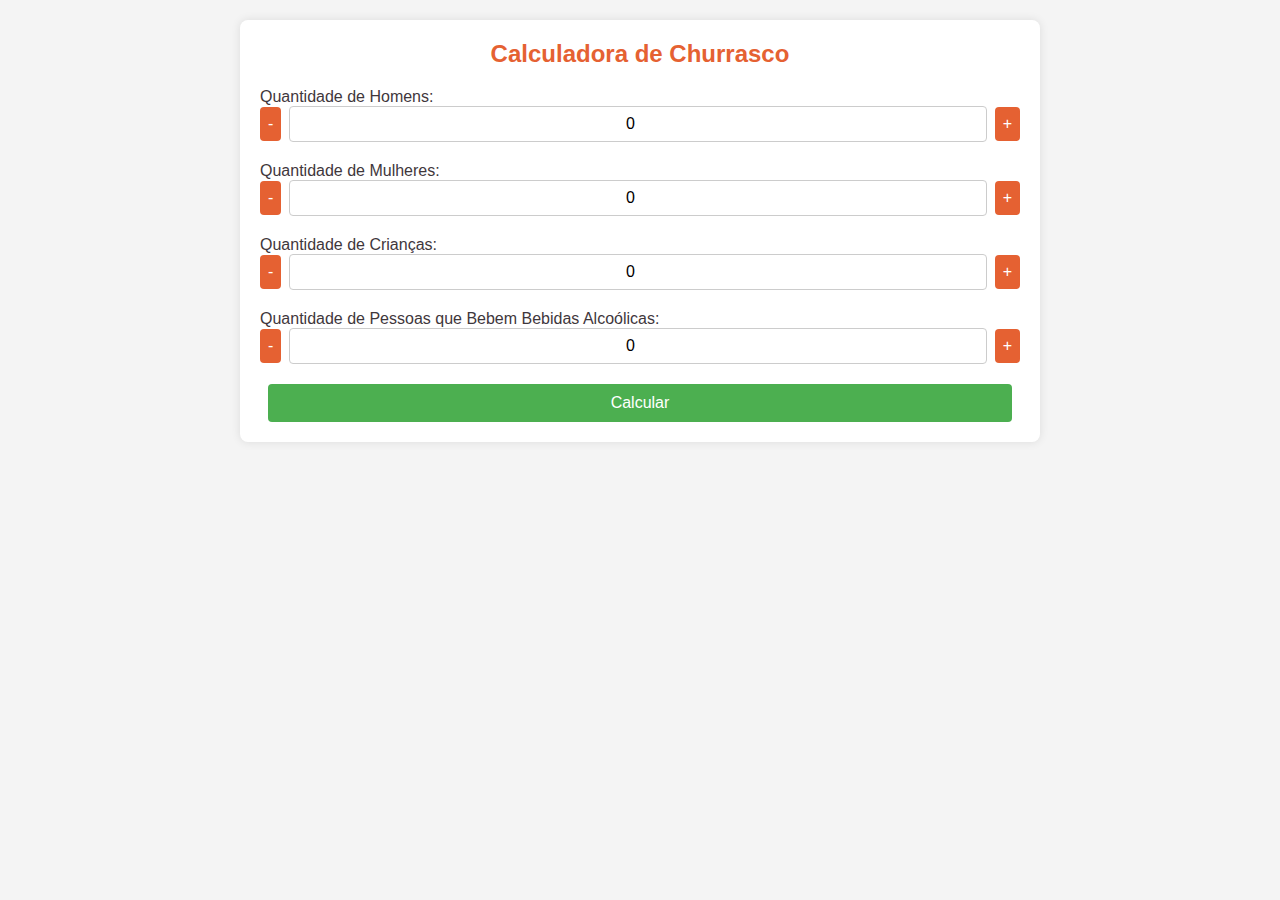
<file: churrascometro/index.html>
<!DOCTYPE html>
<html lang="en">
<head>
  <meta charset="UTF-8">
  <meta name="viewport" content="width=device-width, initial-scale=1.0">
  <title>Calculadora de Churrasco</title>
  <link rel="stylesheet" href="index.css">
</head>
<body>

<div class="container">
  <h1>Calculadora de Churrasco</h1>

  <form id="churrascoForm">
    <div class="form-group">
      <label for="homens">Quantidade de Homens:</label>
      <div class="input-group">
        <button type="button" class="input-group__button" onclick="decrement('homens')">-</button>
        <input type="number" id="homens" name="homens" min="0" value="0" required>
        <button type="button" class="input-group__button" onclick="increment('homens')">+</button>
      </div>
    </div>
    
    <div class="form-group">
      <label for="mulheresAdultos">Quantidade de Mulheres:</label>
      <div class="input-group">
        <button type="button" class="input-group__button" onclick="decrement('mulheresAdultos')">-</button>
        <input type="number" id="mulheresAdultos" name="mulheresAdultos" min="0" value="0" required>
        <button type="button" class="input-group__button" onclick="increment('mulheresAdultos')">+</button>
      </div>
    </div>
    
    <div class="form-group">
      <label for="criancas">Quantidade de Crianças:</label>
      <div class="input-group">
        <button type="button" class="input-group__button" onclick="decrement('criancas')">-</button>
        <input type="number" id="criancas" name="criancas" min="0" value="0" required>
        <button type="button" class="input-group__button" onclick="increment('criancas')">+</button>
      </div>
    </div>
    
    <div class="form-group">
      <label for="pessoasBebem">Quantidade de Pessoas que Bebem Bebidas Alcoólicas:</label>
      <div class="input-group">
        <button type="button" class="input-group__button" onclick="decrement('pessoasBebem')">-</button>
        <input type="number" id="pessoasBebem" name="pessoasBebem" min="0" value="0" required>
        <button type="button" class="input-group__button" onclick="increment('pessoasBebem')">+</button>
      </div>
    </div>

    <input type="submit" value="Calcular">
  </form>

  <div id="resultado" class="resultado-container"></div>
</div>

<script src="home.js"></script>

</body>
</html>
</file>
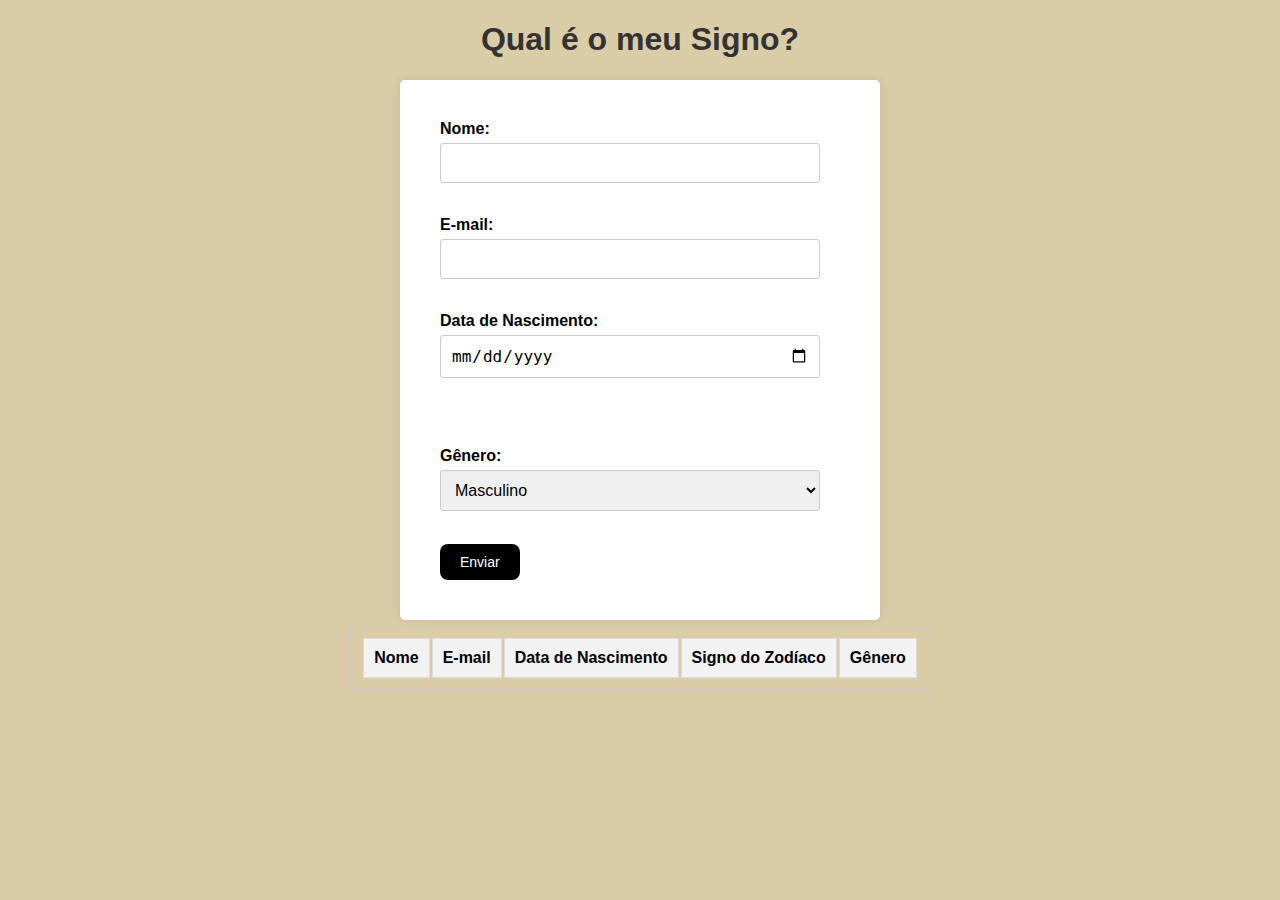
<file: Formulário/index.html>
<!DOCTYPE html>
<html lang="pt-br">

<head>
    <meta charset="UTF-8">
    <meta name="viewport" content="width=device-width, initial-scale=1.0">
    <title>Formulário de Contato</title>
    <link rel="stylesheet" href= "style.css"> 
    <script src="script.js"></script>
</head>

<body>

    <h1>Qual é o meu Signo?</h1>

    <form action="#" onsubmit="return calcularSigno(event)">
        <!-- Campo de Nome -->
        <label for="nome">Nome:</label>
        <input type="text" id="nome" name="nome" required><br><br>

        <!-- Campo de E-mail -->
        <label for="email">E-mail:</label>
        <input type="email" id="email" name="email" required><br><br>

        <!-- Campo de Data de Nascimento -->
        <label for="data-nascimento">Data de Nascimento:</label>
        <input type="date" id="data-nascimento" name="data-nascimento" required><br><br>

        <!-- Mostrar Signo do Zodíaco -->
        <div id="resultado"></div><br><br>

        <!-- Menu Suspenso para Gênero -->
        <label for="genero">Gênero:</label>
        <select id="genero" name="genero">
            <option value="masculino">Masculino</option>
            <option value="feminino">Feminino</option>
            <option value="outro">Outro</option>
        </select><br><br>

        <!-- Botão de Envio -->
        <button type="submit">Enviar</button>
    </form>

    <!-- Após o formulário, adicione a tabela para mostrar os dados -->
<table id="tabela-dados">
    <thead>
        <tr>
            <th>Nome</th>
            <th>E-mail</th>
            <th>Data de Nascimento</th>
            <th>Signo do Zodíaco</th>
            <th>Gênero</th>
        </tr>
    </thead>
    <tbody id="tabela-corpo">
    </tbody>
</table>



</body>

</html>
</file>
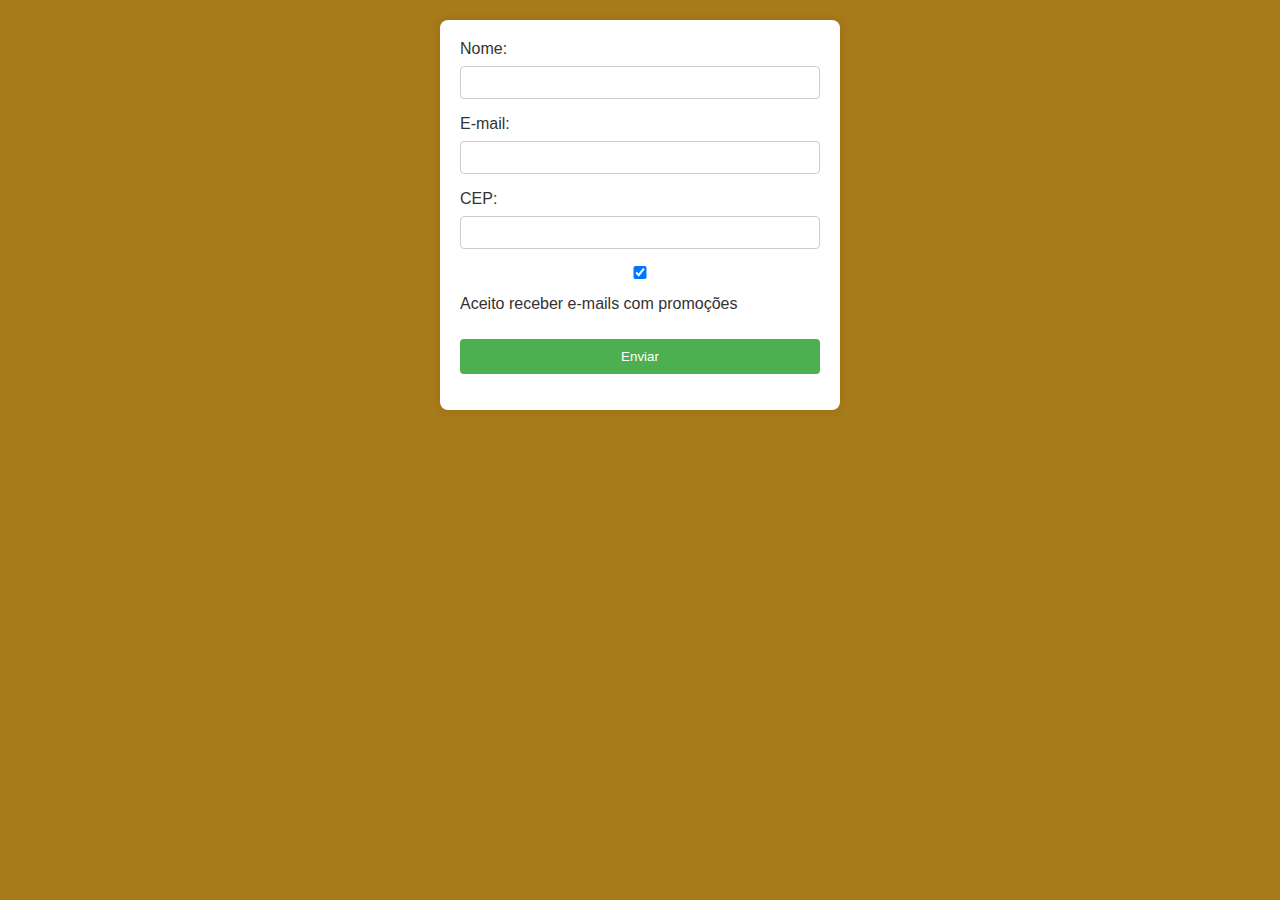
<file: churrascometro/form.html>
<!DOCTYPE html>
<html lang="pt-BR">

<head>
    <meta charset=" UTF-8">
    <meta name="viewport" content="width=device-width, initial-scale=1.0">
    <link rel="stylesheet" href="form.css">

    <title>Formulário de Cadastro</title>
</head>

<body>

    <form id="cadastroForm" onsubmit="return validarForm()">
        <label for="nome">Nome:</label>
        <input type="text" id="nome" required>
        <br>

        <label for="email">E-mail:</label>
        <input type="email" id="email" required>
        <br>

        <label for="cep">CEP:</label>
        <input type="text" id="cep" required>
        <br>

        <input type="checkbox" id="consentimento" checked>
        <label for="consentimento">Aceito receber e-mails com promoções</label>
        <br>

        <input type="submit" value="Enviar" >
    </form>

    <script src="form.js"></script>
</body>

</html>
</file>
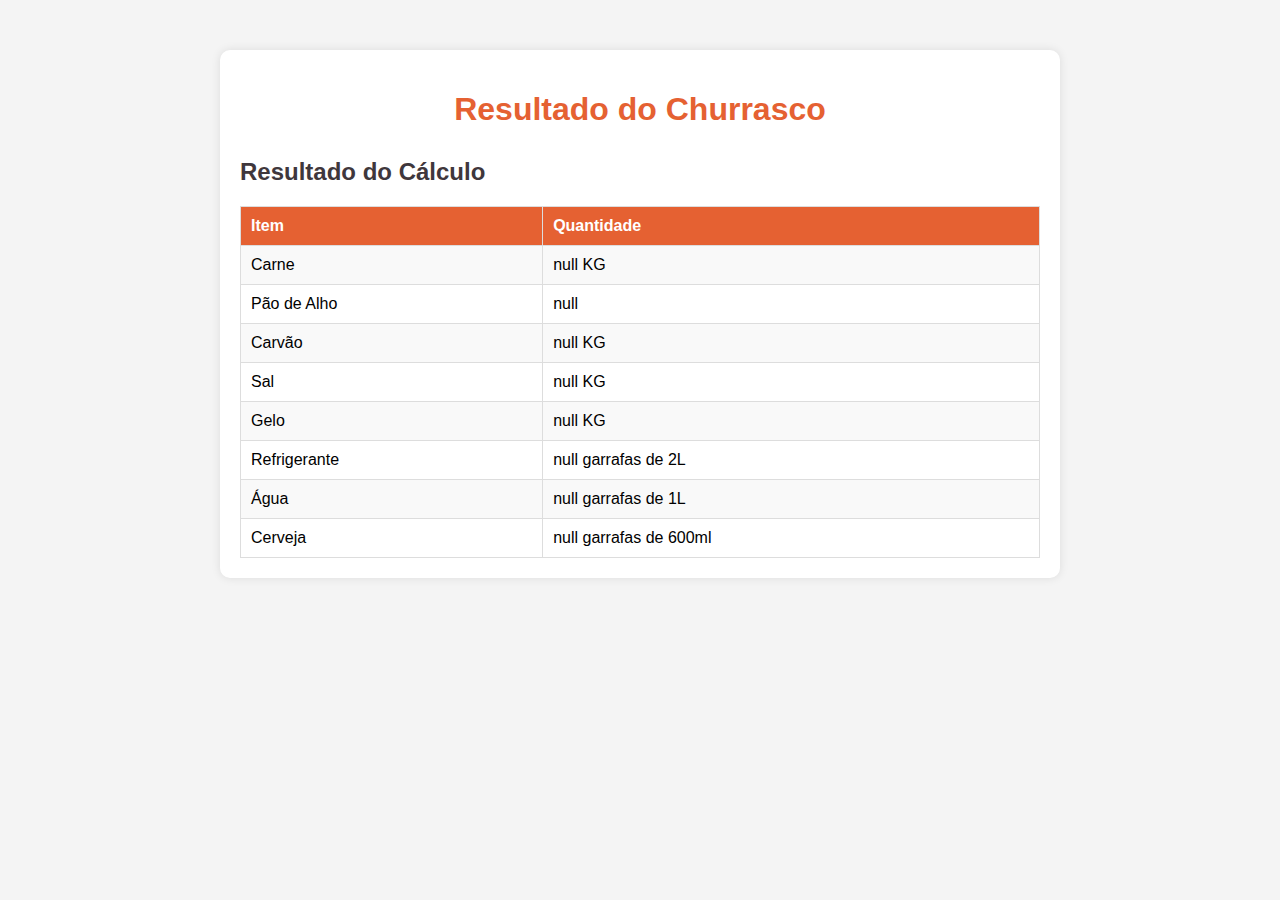
<file: churrascometro/resultado.html>
<!DOCTYPE html>
<html lang="pt-br">
<head>
  <meta charset="UTF-8">
  <meta name="viewport" content="width=device-width, initial-scale=1.0">
  <link rel="stylesheet" href="resultado.css">
  <title>Resultado do Churrasco</title>
</head>
<body>

<div class="container">
  <h1>Resultado do Churrasco</h1>

  <div id="resultado" class="resultado-container"></div>

  <script>
    // Função para obter parâmetros da URL
    function obterParametrosDaURL() {
      var params = new URLSearchParams(window.location.search);
      return {
        quantidadeCarne: params.get("quantidadeCarne"),
        quantidadePaoDeAlho: params.get("quantidadePaoDeAlho"),
        quantidadeCarvao: params.get("quantidadeCarvao"),
        quantidadeSal: params.get("quantidadeSal"),
        quantidadeGelo: params.get("quantidadeGelo"),
        quantidadeRefrigerante: params.get("quantidadeRefrigerante"),
        quantidadeAgua: params.get("quantidadeAgua"),
        quantidadeCerveja: params.get("quantidadeCerveja"),
      };
    }

    // Função para exibir resultados na página
    function exibirResultados() {
      var resultados = obterParametrosDaURL();
      var resultadoHTML = `
        <h2>Resultado do Cálculo</h2>
        <table>
            <tr>
                <th>Item</th>
                <th>Quantidade</th>
            </tr>
            <tr>
                <td>Carne</td>
                <td>${resultados.quantidadeCarne} KG</td>
            </tr>
            <tr>
                <td>Pão de Alho</td>
                <td>${resultados.quantidadePaoDeAlho}</td>
            </tr>
            <tr>
                <td>Carvão</td>
                <td>${resultados.quantidadeCarvao} KG</td>
            </tr>
            <tr>
                <td>Sal</td>
                <td>${resultados.quantidadeSal} KG</td>
            </tr>
            <tr>
                <td>Gelo</td>
                <td>${resultados.quantidadeGelo} KG</td>
            </tr>
            <tr>
                <td>Refrigerante</td>
                <td>${resultados.quantidadeRefrigerante} garrafas de 2L</td>
            </tr>
            <tr>
                <td>Água</td>
                <td>${resultados.quantidadeAgua} garrafas de 1L</td>
            </tr>
            <tr>
                <td>Cerveja</td>
                <td>${resultados.quantidadeCerveja} garrafas de 600ml</td>
            </tr>
        </table>
      `;

      // Exibir resultado na página
      document.getElementById("resultado").innerHTML = resultadoHTML;
    }

    // Chamar a função ao carregar a página
    window.onload = exibirResultados;
  </script>
</div>

</body>
</html>
</file>
<file: churrascometro/index.css>
* {
    margin: 0;
    padding: 0;
    box-sizing: border-box;
}

body {
    font-family: Arial, sans-serif;
    background-color: #f4f4f4;
    margin: 20px;
}

.container {
    max-width: 800px;
    margin: 0 auto;
    padding: 20px;
    border-radius: 8px;
    background-color: #fff;
    box-shadow: 0 0 10px rgba(0, 0, 0, 0.1);
}

h1 {
    font-size: 24px;
    margin-bottom: 20px;
    color: #e56132;
    text-align: center;
}

form {
    display: flex;
    flex-direction: column;
}

.form-group {
    margin-bottom: 20px;
}

label {
    font-size: 16px;
    margin-bottom: 8px;
    color: #3F373C;
}

.input-group {
    display: flex;
    align-items: center;
}

.input-group__button {
    background-color: #e56132;
    color: #fff;
    border: none;
    border-radius: 4px;
    padding: 8px;
    cursor: pointer;
    font-size: 16px;
}

.input-group__button:hover {
    background-color: #d35421;
}

input {
    flex: 1;
    padding: 8px;
    margin: 0 8px;
    border: 1px solid #ccc;
    border-radius: 4px;
    font-size: 16px;
}

input[type="number"] {
    width: 80px;
    text-align: center;
}

input[type="submit"] {
    background-color: #4caf50;
    color: #fff;
    padding: 10px 15px;
    border: none;
    border-radius: 4px;
    cursor: pointer;
    font-size: 16px;
}

input[type="submit"]:hover {
    background-color: #45a049;
}
</file>
<file: Formulário/style.css>
body {
    font-family: Arial, sans-serif;
    background-color: #a5842969;
    margin: 0;
    padding: 0;
    display: flex;
    justify-content: center;
    align-items: center;
    flex-direction: column;
}

h1 {
    color: #333;
}

form {
    background-color: #fff;
    padding: 40px;
    border-radius: 5px;
    box-shadow: 0 0 10px rgba(0, 0, 0, 0.1);
    width: 400px;
}

label {
    font-weight: bold;
}

input[type="text"],
input[type="email"],
input[type="date"],
select {
    width: calc(100% - 20px);
    margin: 5px 0 15px 0;
    padding: 10px;
    box-sizing: border-box;
    border: 1px solid #ccc;
    border-radius: 3px;
    font-size: 16px;
}

button {
    background-color: #000000;
    color: white;
    padding: 10px 20px;
    border: none;
    border-radius: 8px;
    cursor: pointer;
    font-size: 14px;

}

table {

    margin: 5px 0 15px 0;
    padding: 10px;
    box-sizing: border-box;
    border: 1px solid #ccc;
    border-radius: 3px;
    font-size: 16px;
}

/* Estilo para as células do cabeçalho */
th {
    background-color: #f2f2f2;
    font-weight: bold;
    text-align: left;
    padding: 10px;
    border: 1px solid #ddd;
}

/* Estilo para as células dos dados */
td {
    padding: 10px;
    border: 1px solid #ddd;
}

/* Estilo para linhas ímpares da tabela (alternando cores) */
tr:nth-child(odd) {
    background-color: #f2f2f2;
}

/* Estilo para o hover nas linhas da tabela */
tr:hover {
    background-color: #f5f5f5;
}
</file>
<file: churrascometro/form.css>
* {
    margin: 0;
    padding: 0;
    box-sizing: border-box;
  }
  
  /* Estilo para o corpo da página */
  body {
    font-family: Arial, sans-serif;
    background-color: #a77a1a;
    margin: 20px;
  }
  
  /* Estilo para o formulário */
  form {
    max-width: 400px;
    margin: 0 auto;
    background-color: #fff;
    padding: 20px;
    border-radius: 8px;
    box-shadow: 0 0 10px rgba(0, 0, 0, 0.1);
  }
  
  /* Estilo para as etiquetas dos campos */
  label {
    display: flex;
    align-items: center;
    margin-bottom: 8px;
    color: #333; /* Cor do texto das etiquetas */
  }
  
  /* Estilo para os campos de entrada */
  input {
    width: 100%;
    padding: 8px;
    margin-bottom: 16px;
    border: 1px solid #ccc;
    border-radius: 4px;
  }
  
  /* Estilo para o checkbox e sua etiqueta */
  input[type="checkbox"] {
        margin-right: 8px;  }
  
  /* Estilo para o botão de envio */
  input[type="submit"] {
    background-color: #4caf50;
    color: #fff;
    padding: 10px 15px;
    border: none;
    border-radius: 4px;
    cursor: pointer;
  }
  
  /* Estilo para o botão de envio ao passar o mouse sobre ele */
  input[type="submit"]:hover {
    background-color: #45a049;
  }
  
  /* Estilo para mensagens de erro */
  .error {
    color: red;
    font-size: 14px;
    margin-top: -8px;
  }
  
  /* Cores adicionais */
  input[type="text"]:focus,
  input[type="email"]:focus,
  input[type="checkbox"]:checked {
    border-color: #2196F3; /* Cor de destaque ao focar nos campos de texto e checkbox */
  }
  
  /* Cor do texto do botão de envio ao passar o mouse sobre ele */
  input[type="submit"]:hover {
    color: #fff;
  }
</file>
<file: churrascometro/resultado.css>
body {
    font-family: 'Arial', sans-serif;
    background-color: #f4f4f4;
    margin: 0;
    padding: 0;
}

.container {
    max-width: 800px;
    margin: 0 auto;
    padding: 20px;
    background-color: #fff;
    box-shadow: 0 0 10px rgba(0, 0, 0, 0.1);
    border-radius: 10px;
    margin-top: 50px;
}

h1 {
    color: #e56132;
    text-align: center;
    margin-bottom: 30px;
}

h2 {
    color: #3F373C;
    margin-top: 30px;
}

table {
    width: 100%;
    border-collapse: collapse;
    margin-top: 20px;
}

th, td {
    border: 1px solid #ddd;
    padding: 10px;
    text-align: left;
}

th {
    background-color: #e56132;
    color: #fff;
}

tr:nth-child(even) {
    background-color: #f9f9f9;
}

.resultado-container {
    margin-top: 30px;
}

@media (max-width: 768px) {
    h1 {
        font-size: 28px;
    }
}
</file>
